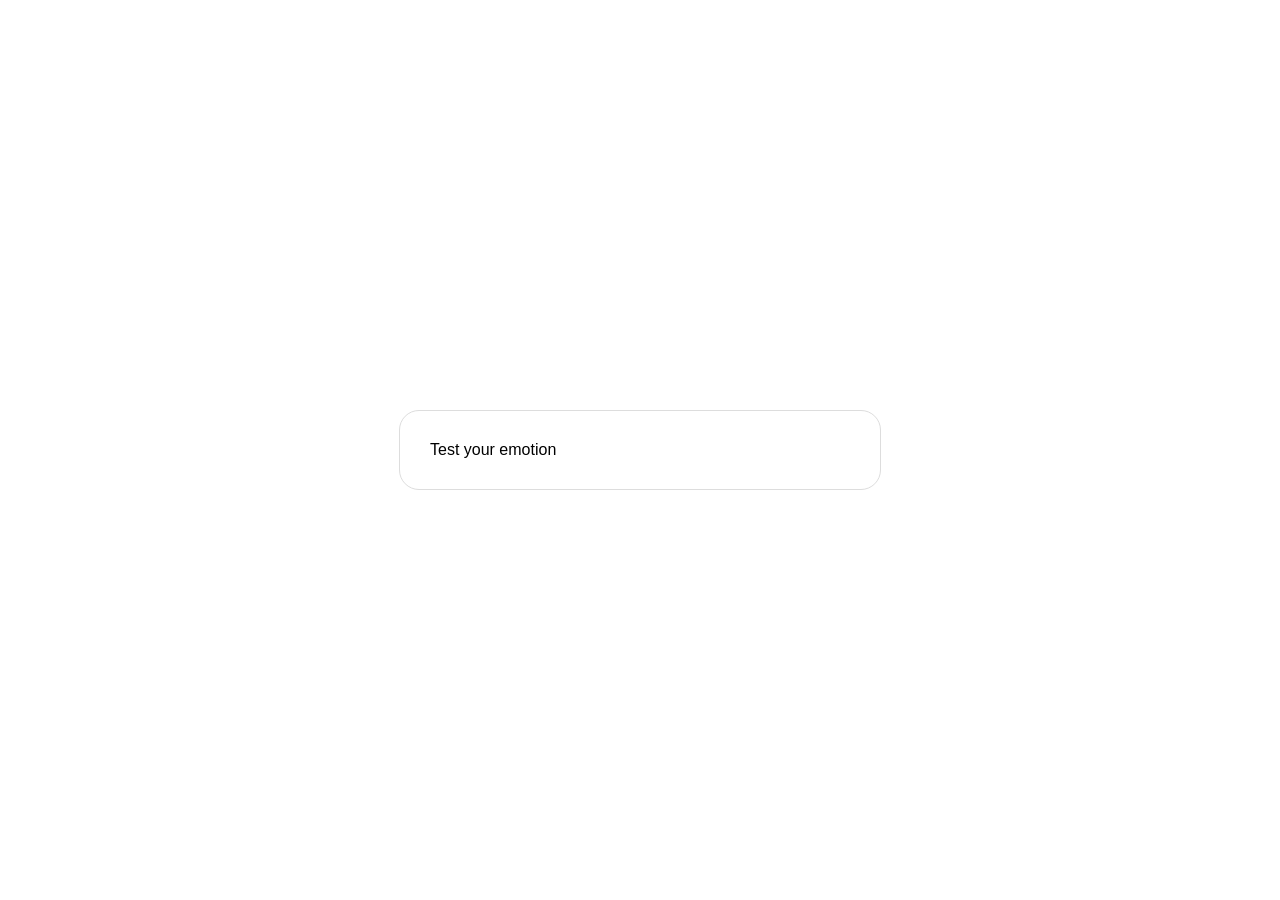
<file: emotion-popup.html>
<!DOCTYPE html>
<html lang="ko">
<head>
<meta charset="UTF-8">
<meta name="viewport" content="width=device-width, initial-scale=1.0">
<title>Test your emotion</title>


<style>
body{
  margin:0;
  background:#ffffff;
  font-family:sans-serif;
  height:100vh;
  display:flex;
  justify-content:center;
  align-items:center;
}
.box{
  width:420px;
  padding:30px;
  border:1px solid #ddd;
  border-radius:20px;
}
.option{
  margin:8px 0;
  cursor:pointer;
}
.option:hover{
  opacity:0.6;
}
.progress-bar{
  width:100%;
  height:6px;
  background:#eee;
  margin-top:15px;
}
.progress{
  height:100%;
  width:0%;
  background:#111;
}
.percent{
  font-size:12px;
  
  margin-top:6px;
}
</style>
</head>

<body>

<div class="box" id="box" onclick="startTest()">
Test your emotion
</div>

<script>
const box = document.getElementById("box");
let step = 0;

function startTest(){
  step = 0;
  showQuestion();
}

/* ===== 9개 감정 ===== */
const emotions=[

"Happy / 행복한",
"Calm / 평온한",
"Anxious / 불안한",
"Angry / 화가 난",
"Sad / 슬픈",
"Excited / 설레는",
"Tired / 피곤한",
"Confused / 혼란스러운",
"Empty / 공허한"
];

const needs=[
  
"Rest / 휴식",
"Focus / 집중",
"Connection / 연결",
"Hug / 허그",
"Love / 사랑",
"Art / 예술",
"Trip / 여행",
"Running / 러닝",
"Snack / 간식"
];

function showQuestion(){

  let question="";
  let options=[];

  if(step===0){
    question="Q1. How do you feel today?<br>오늘 당신의 감정은 무엇입니까?";
    options=emotions;
  }
  else if(step===1){
    question="Q2. Which emotion to maintain?<br>유지하고 싶은 감정은 무엇입니까?";
    options=emotions;
  }
  else{
    question="Q3. What do you need most right now?<br>지금 가장 필요한 것은 무엇입니까?";
    options=needs;
  }

  box.innerHTML="<div>"+question+"</div>";

  for(let i=0;i<options.length;i++){

    const div=document.createElement("div");
    div.className="option";
    div.innerText=options[i];

    div.onclick=function(e){
      e.stopPropagation();
      step++;
      if(step<3){
        showQuestion();
      }else{
        startLoading();
      }
    };

    box.appendChild(div);
  }
}

  function startLoading(){
  box.innerHTML=`
  AI analyzing...<br>
  당신의 감정 데이터 처리 중
  <div class="progress-bar">
    <div class="progress" id="bar"></div>
  </div>
  <div class="percent" id="percent">0%</div>
  `;

  let p=0;
  const bar=document.getElementById("bar");
  const percent=document.getElementById("percent");

  function animate(){

  if(p < 200){

    let speed;

    if(p < 30) speed = 4;          // 시작 빠르게
    else if(p < 54) speed = 2;     // 54까지 진행
    else if(p < 60) speed = 0.2;   // 54 근처에서 거의 멈춤
    else if(p < 120) speed = 1;    // 다시 진행
    else speed = 0.5;              // 마지막 느리게

    p += speed;

    bar.style.width = (p > 100 ? 100 : p) + "%";
    percent.innerText = Math.floor(p) + "%";
    if(Math.floor(p) == 54){
    percent.innerText = "54%  AI analyzing...";
    }
    setTimeout(animate,80);

  }else{

    bar.style.width="100%";
    percent.innerText="200%";

    setTimeout(showComplete,1000);

  }

}

  animate();

  function showComplete(){
    
box.innerHTML = `
Your emotional analysis is complete.
<br>당신의 감정 분석이 완료되었습니다

<div id="viewResult" style="
margin-top:10px;
padding:10px;
border:1px solid #ccc;
border-radius:10px;
cursor:pointer;
text-align:center;
">
View Result<br>결과 보기
</div>
`;

document.getElementById("viewResult").onclick = showResult;


function showResult(){

box.innerHTML = `

<div style="display:flex;align-items:center;gap:20px">

<div>
Result <br>결과<br><br>
Maintain a poker face today.<br>
오늘은 포커페이스를 유지하세요.
</div>

<img src="dolbagi.png" width="120">

</div>

<div style="
margin-top:20px;
padding:10px;
border:1px solid #ccc;
border-radius:10px;
cursor:pointer;
text-align:center;
" id="restartBtn">

Restart

</div>

`;
document.getElementById("restartBtn").onclick = function(){
  startTest();
};

}

}

}

</script>

</body>
</html>
</file>
